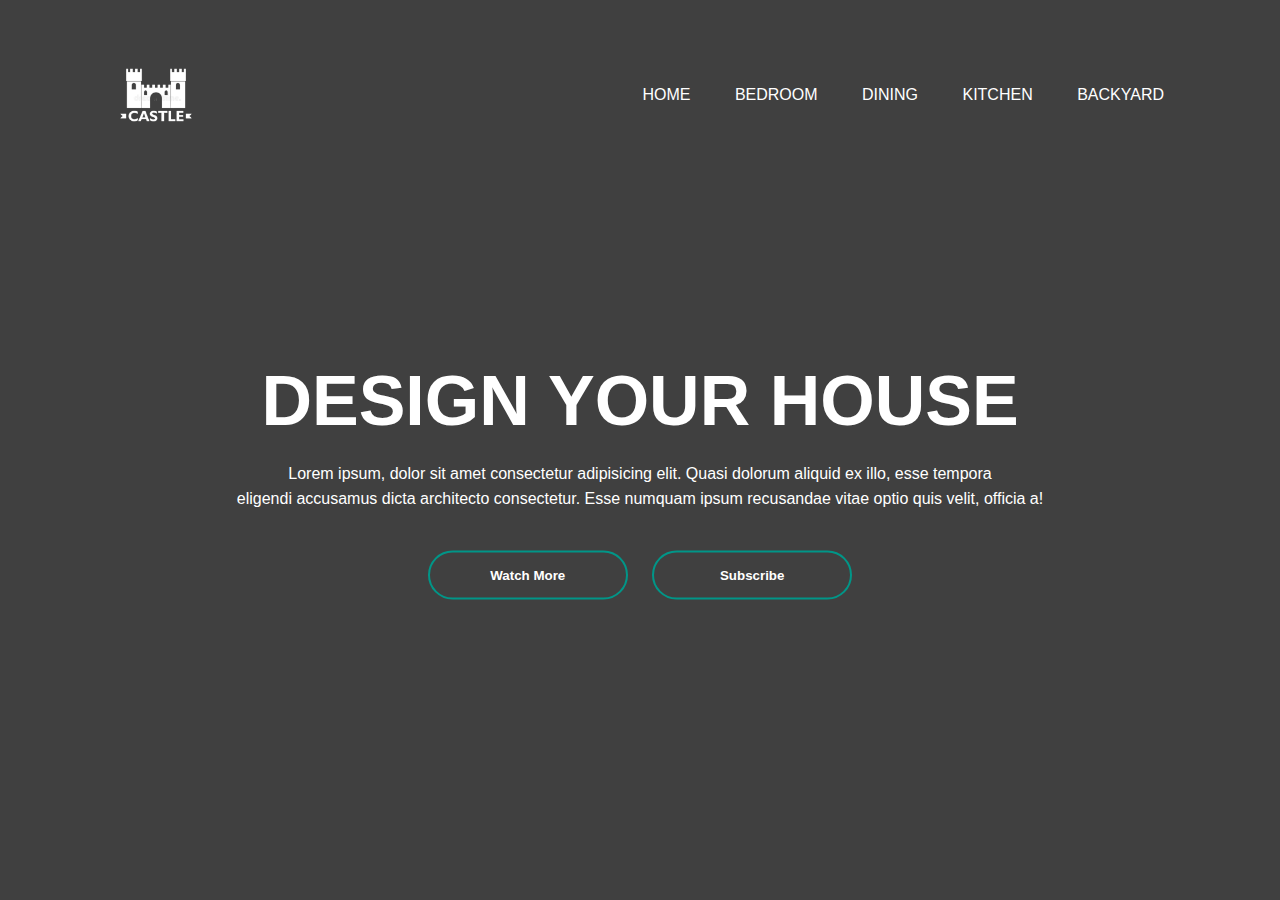
<file: index.html>
<!DOCTYPE html>
<html lang="en">

<head>
    <meta charset="UTF-8">
    <meta http-equiv="X-UA-Compatible" content="IE=edge">
    <meta name="viewport" content="width=device-width, initial-scale=1.0">
    
    <title>Website</title>
    <link rel="stylesheet" href="style3.css">
</head>
<body>
    <div class="banner">
        <div class="navbar">
            <img src="3Photo.png" class="logo">
            <ul>
                <li><a href="#">Home</a></li>
                <li><a href="#">Bedroom</a></li>
                <li><a href="#">Dining</a></li>
                <li><a href="#">Kitchen</a></li>
                <li><a href="#">Backyard</a></li>
            </ul>
        </div>
        <div class="content">
            <h1>DESIGN YOUR HOUSE</h1>
            <P>Lorem ipsum, dolor sit amet consectetur adipisicing elit. Quasi dolorum aliquid ex illo, esse
                tempora<br>eligendi accusamus dicta architecto consectetur. Esse numquam ipsum recusandae vitae optio
                quis velit, officia a!</P>
            <div>
                <button type="button"><span></span>Watch More</button>
                <button type="button"><span></span>Subscribe</button>
            </div>
        </div>
    </div>

</body>

</html>
</file>
<file: style3.css>
*{
    margin: 0;
    padding: 0;
    font-family: sans-serif;
}
.banner{
    width: 100%;
    height: 100vh;
    background-image: linear-gradient(rgba(0,0,0,0.75), rgba(0,0,0,0.75)), url(https://i.pinimg.com/originals/97/d8/0d/97d80d06fc71042cc99451ee3a19bb82.jpg);
    background-size: cover;
    background-position: center;
}
.navbar{
    width: 85%;
    margin: auto;
    padding: 35px 0;
    display: flex;
    align-items: center;
    justify-content: space-between;
}
.logo{
    width: 120px;
    cursor: pointer;
}
.navbar ul li{
    list-style: none;
    display: inline-block;
    margin: 0 20px;
    position: relative;
}
.navbar ul li a{
   text-decoration: none;
   color: #fff;
   text-transform: uppercase;
}
.navbar ul li::after{
    content: '';
    height: 3px;
    width: 0;
    background: #009688;
    position: absolute;
    left: 0;
    bottom: -10px;
    transition: 0.5s;
}
.navbar ul li:hover::after{
    width: 100%;
}
.content{
    width: 100%;
    position: absolute;
    top: 50%;
    transform: translateY(-50%);
    text-align: center;
    color: #fff;
}
.content h1{
    font-size: 70px;
    margin-top: 80px;
}
.content p{
    margin: 20px auto;
    font-weight: 100;
    line-height: 25px;
}
button{
    width: 200px;
    padding: 15px 0;
    text-align: center;
    margin: 20px 10px;
    border-radius: 25px;
    font-weight: bold;
    border: 2px solid #009688;
    background: transparent;
    color: #fff;
    cursor: pointer;
    position: relative;
    overflow: hidden;
}
span{
    background: #009688;
    height: 100%;
    width: 0;
    border-radius: 25px;
    position: absolute;
    left: 0;
    bottom: 0;
    z-index: -1;
    transition: 0.5s;
}
button:hover span{
    /*background-color*/
    width: 100%;   
}
button:hover{
    /*border disaper*/
    border: none;   
}
</file>
